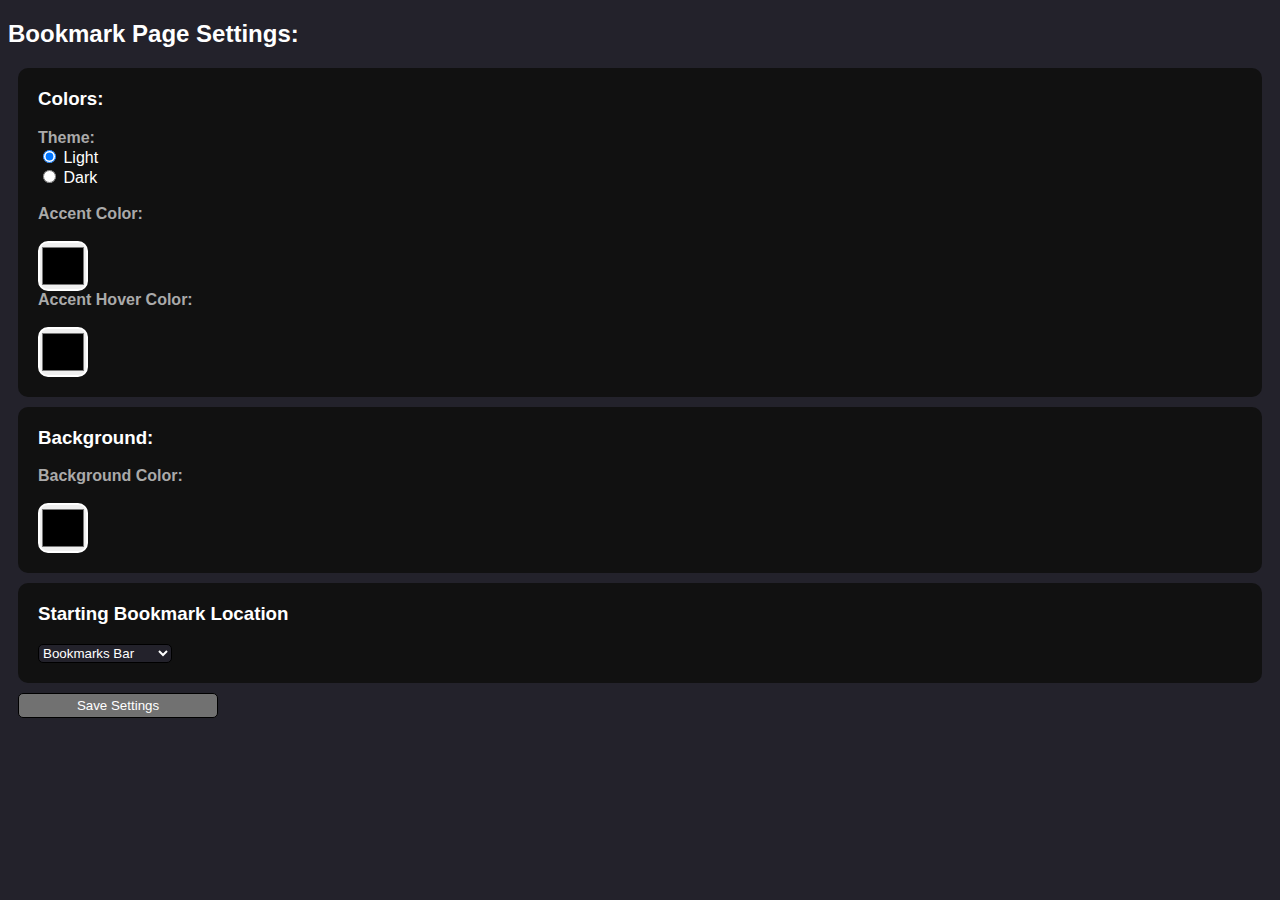
<file: Settings Page/settings.html>
<!DOCTYPE html>
<html>

<head>
    <title>Bookmark Page Settings</title>
    <link rel="stylesheet" href="settings.css">
</head>

<body>
    <h2>Bookmark Page Settings:</h2>
    <form class="settngsForm">
        <div class="settingBlk">
            <h3>Colors:</h3>
            <h4>Theme:</h4>
            <div>
                <input type="radio" name="theme" value="LIGHT" id="LIGHT" checked="checked">
                <label for="html">Light</label><br>
                <input type="radio" name="theme" value="DARK" id="DARK">
                <label for="html">Dark</label><br>
            </div>
            <br/>
            <h4>Accent Color:</h4><br/>
            <div class="accentColorPicker">
                <input type="color" id="accentColorPicker">
            </div>
            <h4>Accent Hover Color:</h4><br/>
            <div class="accentColorPicker">
                <input type="color" id="accentHoverColorPicker">
            </div>
        </div>
        <div class="settingBlk">
            <h3>Background:</h3>
            <!-- <div class="bgRadio">
                <h4>Background Type:</h4><br/>
                <input type="radio" id="COLOR" name="bgType" value="COLOR" checked="checked">
                <label for="html">Color</label><br>
                <input type="radio" id="IMAGE" name="bgType" value="IMAGE">
                <label for="html">Image</label><br><br/><br/>
            </div>
            <div class="bgFile" style="display:block;">
                <h4>Background Image File:</h4><br/>
                <input type="file" id="bgFilePicker">
                <input type="checkbox" id="darkenBG" name="darkenBG" value="DARKBG" checked="checked">
                <label for="darkenBG">Darken Background</label>
            </div> -->
            <div class="bgColorPicker" style="display:block;">
                <h4>Background Color:</h4><br/>
                <input type="color" id="bgColorPicker">
            </div>
        </div>
        <div class="settingBlk">
            <h3>Starting Bookmark Location</h3>
            <select name="Starting Location" id="location">
                    <option value="toolbar">Bookmarks Bar</option>
                    <option value="menu">Bookmarks Menu</option>
                    <option value="mobile">Mobile Bookmarks</option>
                    <option value="unfiled">Unfiled Bookmarks</option>
            </select>
        </div>
        <div>
            <button id="save-btn" type="submit">Save Settings</button>
        </div>
    </form>
    <script type="text/javascript" src="settings.js"></script>
</body>

</html>
</file>
<file: Settings Page/settings.css>
body {
    background-color: #23222b;
    color: white;
    height: min(100vh, 400px);
    font-family: sans-serif;
}

#accentColorPicker,
#bgColorPicker,
#accentHoverColorPicker {
    height: 50px;
    width: 50px;
    margin: 0px;
    border-radius: 20%;
    padding: 0px;
    border: 2px solid white;
}

h4 {
    padding: 0;
    margin: 0;
    color: #aaaaaa;
}

h3 {
    text-decoration: none;
    margin-top: 0px;
}

div.settingBlk {
    background-color: #111111;
    border-radius: 10px;
    padding: 20px;
    margin: 10px;
}

button {
    border: 1px solid black;
    height: 25px;
    width: 200px;
    margin-left: 10px;
    border-radius: 5px;
    background-color: #717171;
    color: white;
}

button:hover {
    background-color: #7c7c7c;
}

button:active {
    background-color: #666666;
}

select {
    border: 1px solid black;
    border-radius: 5px;
    background-color: #23222b;
    color: white;
}

select:hover {
    background-color: #2e2c38;
}

#save-btn {
    margin-bottom: 1em;
}
</file>
